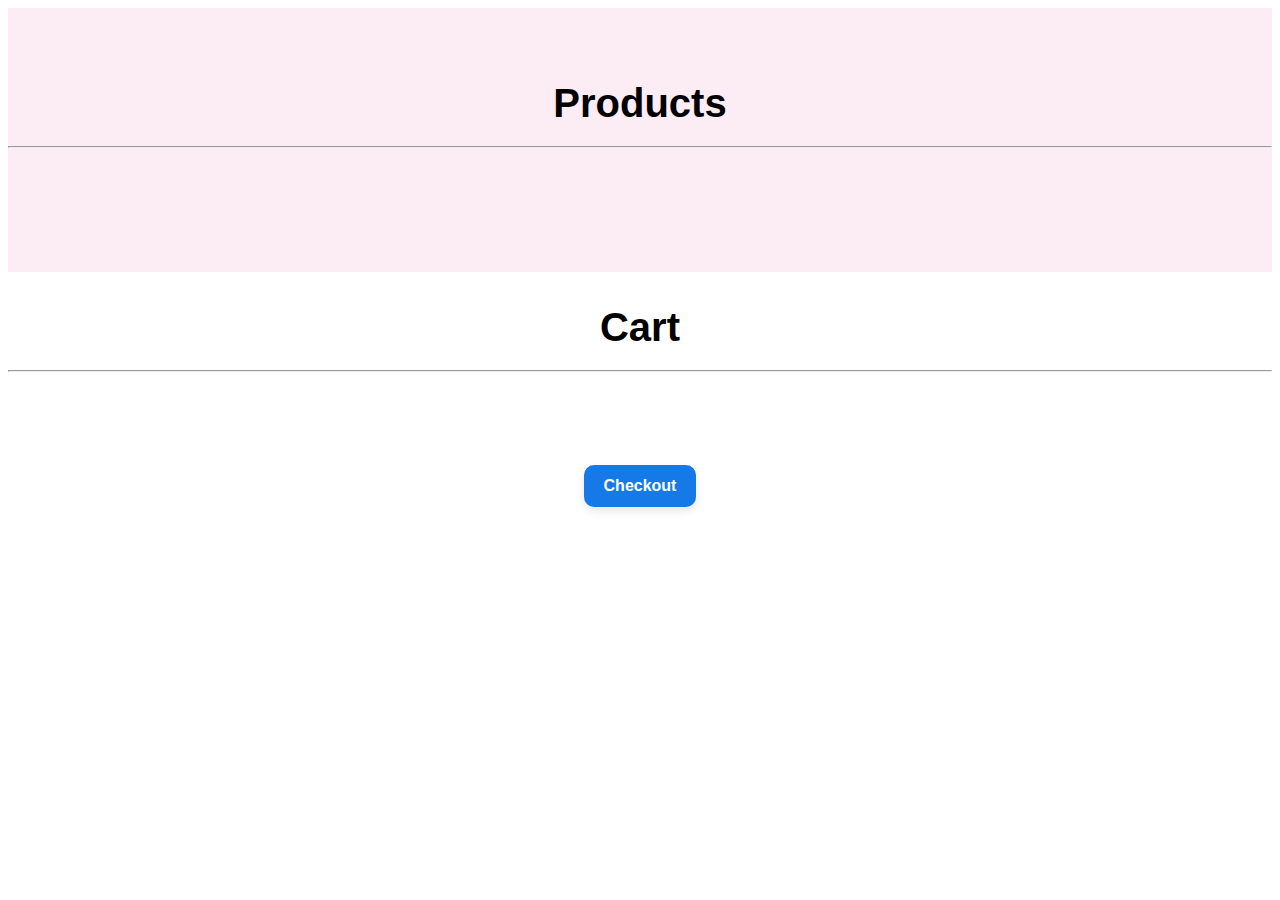
<file: index.html>
<!DOCTYPE html>
<html lang="en">
<head>
    <meta charset="UTF-8">
    <meta name="viewport" content="width=device-width, initial-scale=1.0">
    <title>Products</title>
    <link rel="stylesheet" href="index.css" />
</head>
<body>
    
    <div class="page2">
        <h2 class="h2">Products</u></h2>
        <hr><br>
       
            <div class="row">
        
                    <div id="card-container"> 
            
                    </div>          
            </div>
    </div>
    <div class="page3">
        <h2 class="h2">Cart</u></h2>
        <hr><br>
        
            <div class="row">
        
                    <div id="cart-container">

                    </div>
                          
                </div>
                
            <div id="price"></div>
            <center><button class="checkout-button" onclick="purchase()"> Checkout </button></center>
    </div>

    <script src="./product-cart.js"></script>
</body>
</html>
</file>
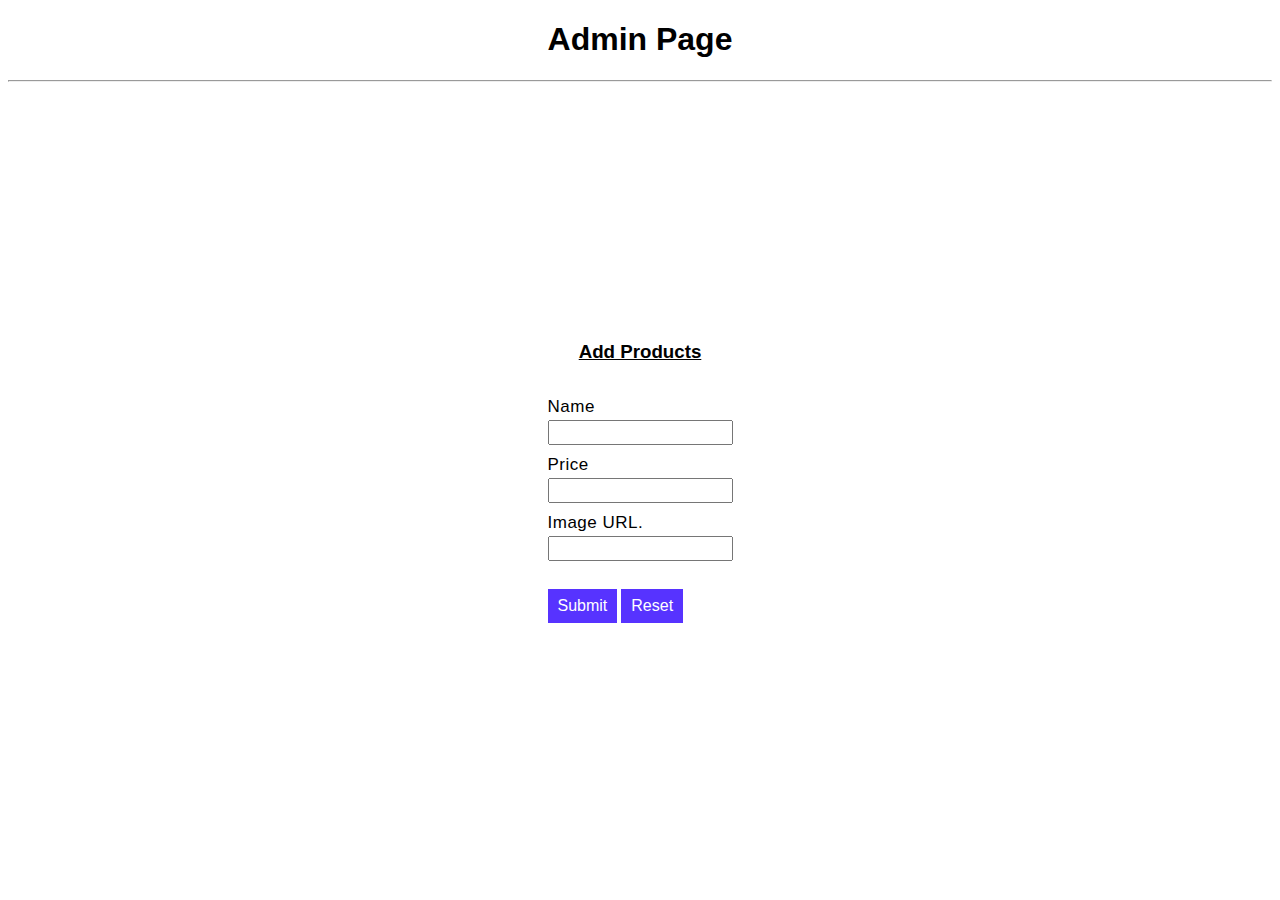
<file: admin.html>
<!DOCTYPE html>
<html lang="en">
<head>
    <meta charset="UTF-8">
    <meta name="viewport" content="width=device-width, initial-scale=1.0">
    <title>Admin</title>

    <link rel="stylesheet" href="admin.css" />
</head>
<script></script>
<body>
    <H1>Admin Page</H1>
    <hr>
    <div class="form-container">
    
    <form id="dataForm"  onsubmit="submitted()"> 
        <H3><U>Add Products</U></H3>
        <div class="ct">
        <div class="pname">Name</div>
        <input type="text" name="name" id="name" class="name"><br>
        <div class="pname">Price</div>
        <input type="number" name="number" id="number" class="name"><br>
        <div class="pname">Image URL.</div>
        <input type="text" name="img" id="img" class="name"><br>
        <br>
        <input type="submit" class="started"></button>
        <button type="reset" class="started">Reset</button>
        </div>
    </form>
    </div>
<script src="./admin.js"></script>
</body>
</html>
</file>
<file: index.css>
.page2{
    padding-top: 40px;
    padding-bottom: 40px;
    background-color: #fcedf5;
    font-family: Inter, sans-serif;
  }

  .h2{
    font-family: 'Franklin Gothic Medium', 'Arial Narrow', Arial, sans-serif;
    font-size: 40px;
    font-weight: 600;
    margin-top: 10;
    margin-bottom: 20px;
    text-align: center;
  }

  .row {
    align-items: start;
    margin: 5 -5px;
    padding-top: 25px;
    padding-bottom: 33px;
    align-content: center;
    display: flex;
    grid-template: repeat(2,300px)/repeat(3,380px);
    justify-content: center;
    align-items: center;
  }

  .column {
    float: left;
    width: 25%;
    padding: 0 10px;
  }

  #card-container {
    display: flex;
    flex-wrap: wrap;
    justify-content: space-between;
  }
  
  
  .card {
    width: 250px;
    border: 1px solid #ccc;
    border-radius: 8px;
    padding: 10px;
    margin: 10px;
  }
  
  .card img {
    max-width: 100%;
    height: 60%;
  }
  
  .card .name {
    font-size: 18px;
    font-weight: bold;
  }
  
  .card .price {
    font-size: 16px;
    color: green;
  }

   .card {
    padding-top: 80px;
    box-shadow: 0 4px 8px 0 rgba(224, 195, 195, 0.2); 
    padding: 16px;
    text-align: center;
    border-radius: 10px;
    background-color: #ffffff;
  }
  
  /* Button base styles */
.cart-button {
  margin-top: 10px;
  display: inline-block;
  padding: 12px 20px;
  border: none;
  border-radius: 4px;
  font-size: 16px;
  font-weight: 50px;
  text-align: center;
  color: #fff;
  background-color: #007bff; 
  cursor: pointer;
  transition: background-color 0.3s ease;
}


.cart-button:hover {
  background-color: #0056b3; 
}


.cart-button:active {
  background-color: #003a80; 
}


.cart-button[disabled] {
  opacity: 0.6;
  cursor: not-allowed;
}


.cart-button {
  box-shadow: 0 4px 8px rgba(0, 0, 0, 0.1);
}



#price{
  text-align: center;
  font-weight: 800;
}

#cart-container {
  display: flex;
  width: 100%;
  flex-direction: column;
  align-items: flex-start;
}


.cart-item {
  display: flex;
  align-self: center;
  align-items: center;
  margin: 10px 0;
  border: 1px solid #ccc;
  border-radius: 4px;
  padding: 10px;
}

.cart-item img {
  padding-left: 20px;
  max-width: 100px;
  max-height: 100px;
  margin-right: 10px;
}

.cart-item .name {
  font-size: 18px;
  font-weight: bold;
  padding-left: 100px;
}

.cart-item .price {
  font-size: 16px;
  color: green;
  padding-left: 100px;
}

.cart-item .quantity {
  width: 50px;
  padding-left: 10px;
  margin-left: 100px;
  margin-right: 10px;
}


.checkout-button {
  display: inline-block;
  padding: 12px 20px;
  border: none;
  border-radius: 10px;
  font-size: 16px;
  font-weight: bold;
  text-align: center;
  color: #fff;
  margin-top: 9px;
  background-color: #157ae7; 
  cursor: pointer;
  transition: background-color 0.3s ease;
}


.checkout-button:hover {
  background-color: #637282; 
}


.checkout-button:active {
  background-color: #000000; 
}


.checkout-button[disabled] {
  opacity: 0.6;
  cursor: not-allowed;
}


.checkout-button {
  box-shadow: 0 4px 8px rgba(0, 0, 0, 0.1);
}
</file>
<file: admin.css>
.pname{
    font-size: 17px;
    font-family: 'Gill Sans', 'Gill Sans MT', Calibri, 'Trebuchet MS', sans-serif;
    letter-spacing: 0.5px;
    padding-bottom: 3px;
}
.name{
    padding-bottom: 5px;
    margin-bottom: 10px;
}

.form-container {
    display: flex;
    justify-content: center;
    align-items: center;
    height: 85vh; 
  }

  h3{
    font-family: 'Trebuchet MS', 'Lucida Sans Unicode', 'Lucida Grande', 'Lucida Sans', Arial, sans-serif;
    display: flex;
    justify-content: center;
    align-items: center;
    padding-bottom: 15px;
  }

  h1 {
    font-family: 'Trebuchet MS', 'Lucida Sans Unicode', 'Lucida Grande', 'Lucida Sans', Arial, sans-serif;
    display: flex;
    justify-content: center;
    align-items: center;
    
  }

.started {
    background-color: #5733ff;
    color: #fff;
    font-size: 16px;
    padding: 8px 10px;
    text-transform: capitalize;
    text-decoration: none;
    cursor: pointer;
    border: 0px;
    outline: 0px;
  }

.ct{
    text-align: left;
}
</file>
